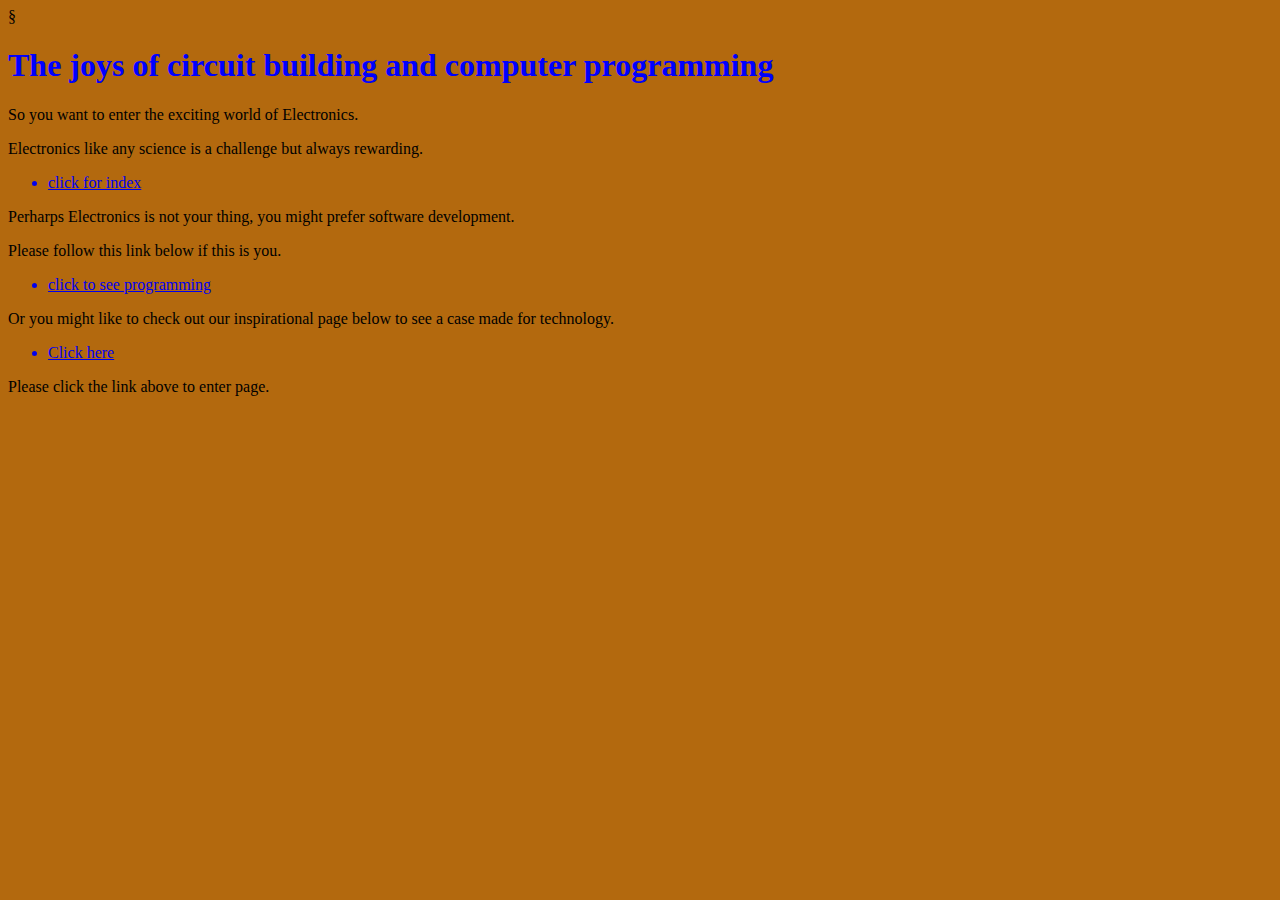
<file: index.html>
<!DOCTYPE html>
<html lang="en">
<head>
    <meta charset="UTF-8">
    <meta name="viewport" content="width=device-width, initial-scale=1.0">
    <meta http-equiv="X-UA-Compatible" content="ie=edge">
    <title>Main page</title>
    <link rel="stylesheet" href="css/styles.css">
</head>§
<body>
    <h1 class="p1">The joys of circuit building and computer programming</h1>
    <p>So you want to enter the exciting world of Electronics.</p>
    <p>Electronics like any science is a challenge but always rewarding.</p>

    <a href="page1.html" acronym title="Please click to see photo"><ul><li>click for index</li></ul></acronym></a>
    <p>Perharps Electronics is not your thing, you might prefer software development.</p>
    <p>Please follow this link below if this is you.</p>
    <a href="page2.html" acronym title="Please click here if you are drawn to programming."><ul><li>click to see programming</li></ul></acronym></a>
    
    <p>Or you might like to check out our inspirational page below to see a case made for technology.</p>
    <a href="page3.html" acronym title="Why choose technology"><ul><li>Click here</li></ul></acronym></a>
    <p>Please click the link above to enter page.</p>
</body>
</html>
</file>
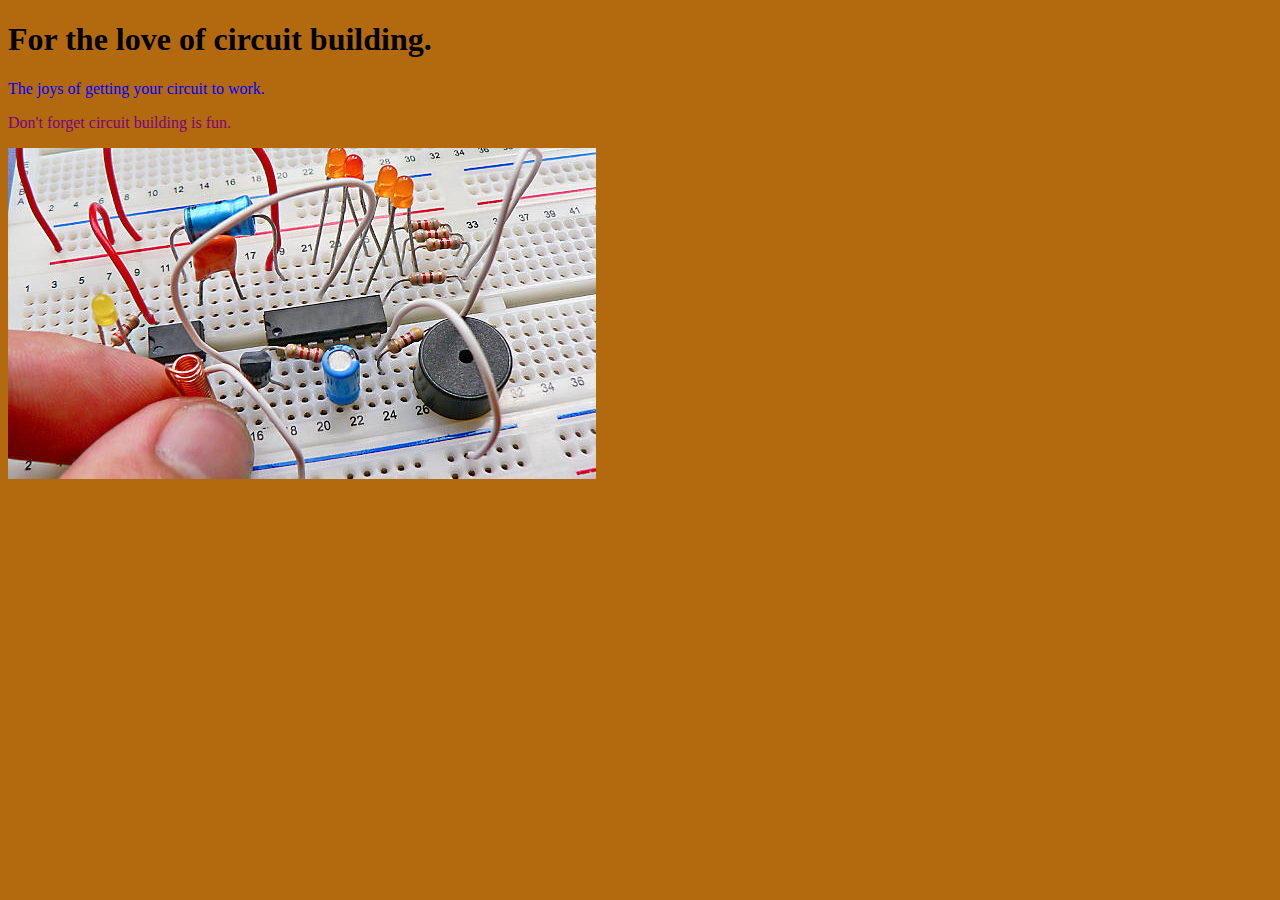
<file: page1.html>
<!DOCTYPE html>
<html lang="en">
<head>
    <meta charset="UTF-8">
    <meta name="viewport" content="width=device-width, initial-scale=1.0">
    <meta http-equiv="X-UA-Compatible" content="ie=edge">
    <title>Electronics</title>
    <link rel="stylesheet" href="css/styles.css">
</head>
<body>
    <h1>For the love of circuit building.</h1>
    <p class="p1">The joys of getting your circuit to work.</p>
    <p class="p2">Don't forget circuit building is fun.    </p>
    <img class="proging" src="images/ele.jpeg">
</body>
</html>
</file>
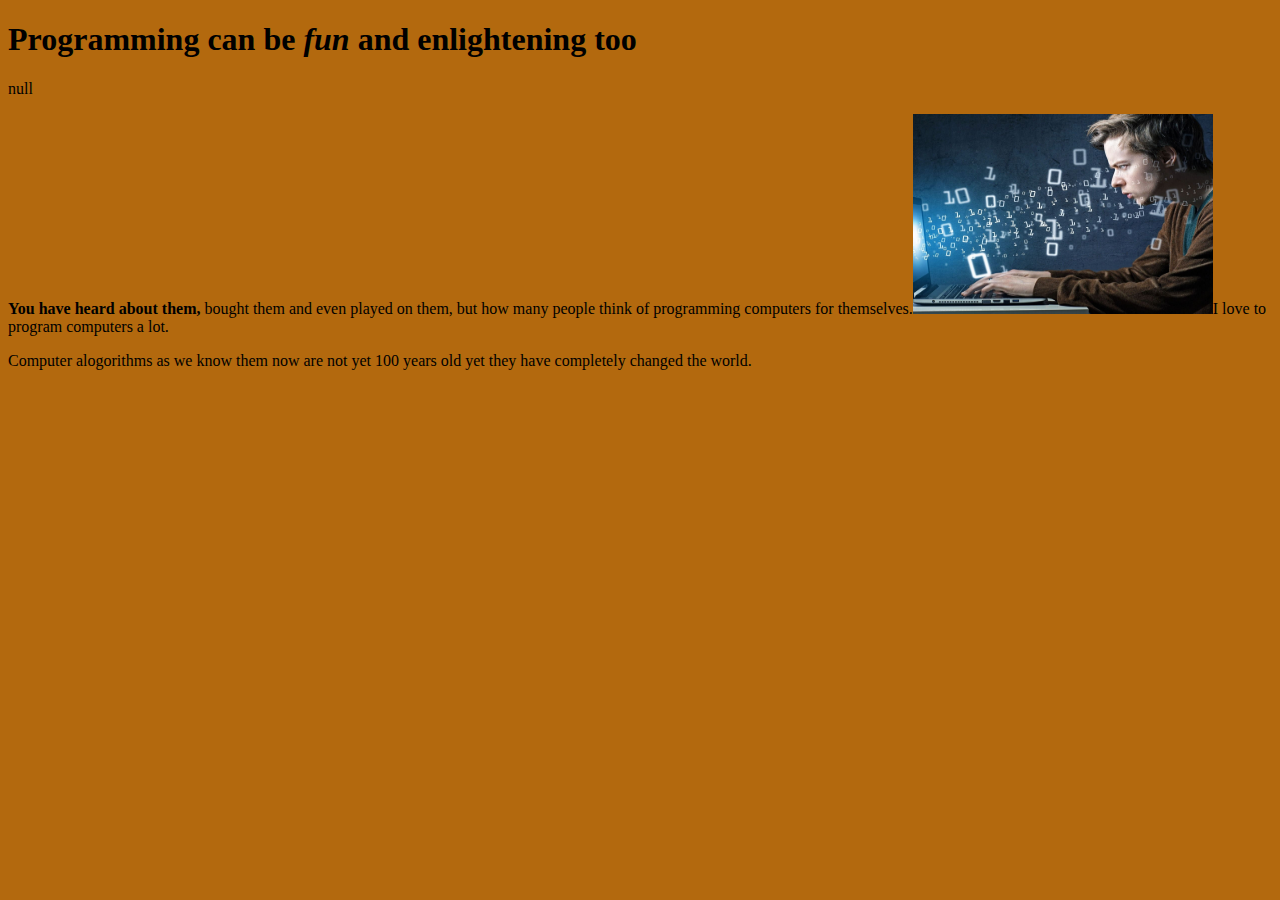
<file: page2.html>
<!DOCTYPE html>
<html lang="en">
<head>
    <meta charset="UTF-8">
    <meta name="viewport" content="width=device-width, initial-scale=1.0">
    <meta http-equiv="X-UA-Compatible" content="ie=edge">
    <title>Programming page</title>
    <link rel="stylesheet" href="css/styles.css">

</head>
<body>
    <h1>Programming can be <em>fun</em> and <strong>enlightening</strong> too</h1>
    <h2 id="main-heading">I like to create.</h2>
    <script src="https://code.jquery.com/jquery-2.1.0.js"></script>
    <script>
        let headingElement = document.getElementById("main-heading");
        alert(headingElement.innerHTML);
        let newHeadingText = prompt("Please type here for a new heading:");
        headingElement.innerHTML = newHeadingText;
        for(let i = 0; i < 1; i++){
            let hobby = prompt("Please tell me one of your hobbies! ");
            $("body").append("<p>" + hobby + "</p>");
        
        }
    </script>
    <script>$(h1).fadeout(3000)</script>

    <p><strong>You have heard about them,</strong> bought them and even played on them, but how many people think of programming computers for themselves.<img class="bn" src="images/prog.jpg">I love to program computers a lot.</p>

    <p>Computer alogorithms as we know them now are not yet 100 years old yet they have completely changed the world.</p>
</body>
</html>
</file>
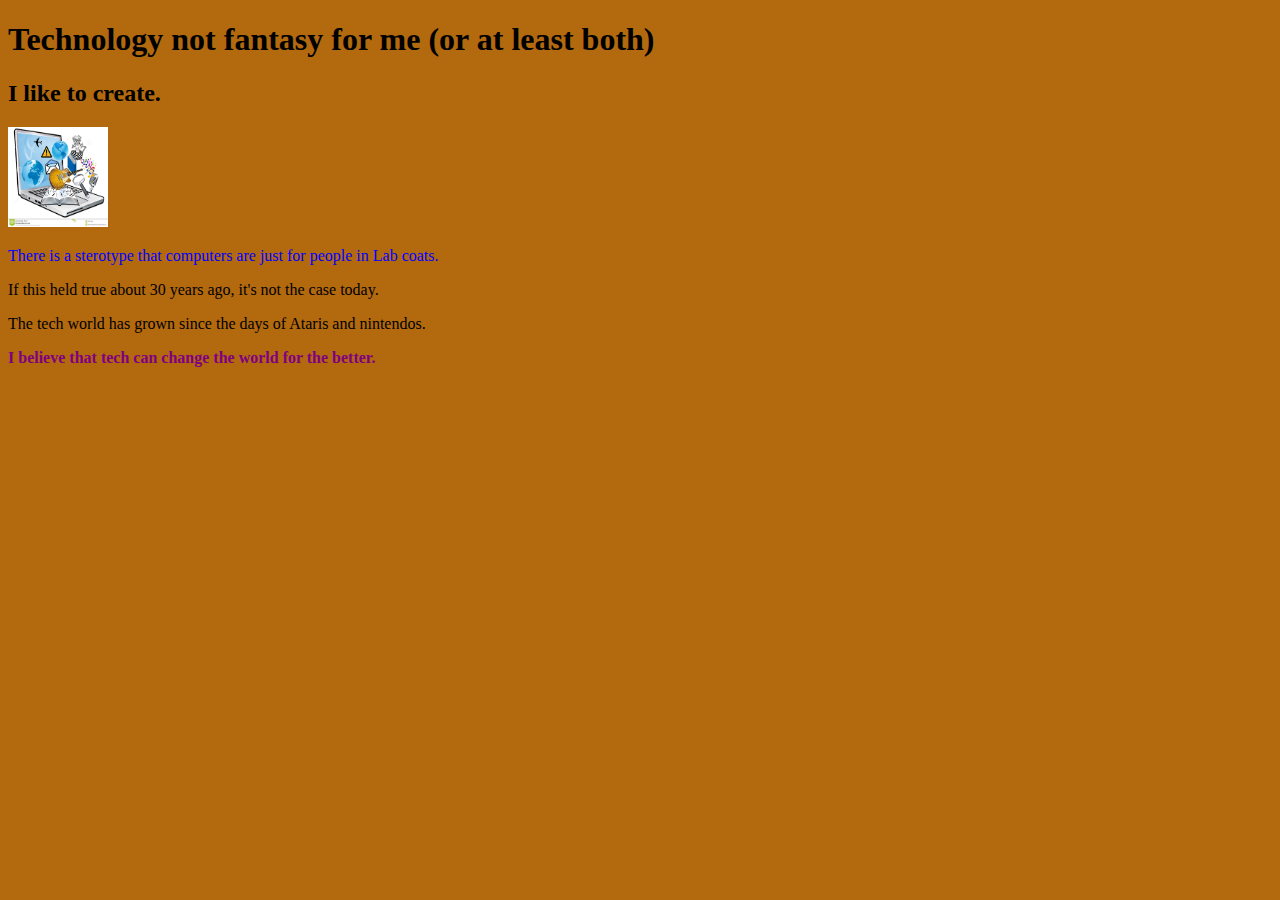
<file: page3.html>
<!DOCTYPE html>
<html lang="en">
<head>
    <meta charset="UTF-8">
    <meta name="viewport" content="width=device-width, initial-scale=1.0">
    <meta http-equiv="X-UA-Compatible" content="ie=edge">
    <title>inspirational page</title>
    <link rel="stylesheet" href="css/styles.css">
</head>
<body>
    <h1>Technology not fantasy for me (or at least both)</h1>
    <h2 id="main-heading">I like to create.</h2>

    
    <img class="ts" src="images/tech-image.jpg">
    <p class="p1">There is a sterotype that computers are just for people in Lab coats.</p>
    <p>If this held true about 30 years ago, it's not the case today.</p>
    <p>The tech world has grown since the days of Ataris and nintendos.</p>
    <p class="p2"><strong>I believe that tech can change the world for the  better.</strong></p>
</body>
</html>
</file>
<file: css/styles.css>
body{
    background-color: rgb(179, 105, 14);
};

.proging {
height: 200px;
width: 300px;
}

.ts{
    width: 100px;
    height: 100px;
}

.p1{
color: blue;


}
.bn{
    height: 200px;
    width: 300px;
}
.p2{
    color: purple;
}
</file>
